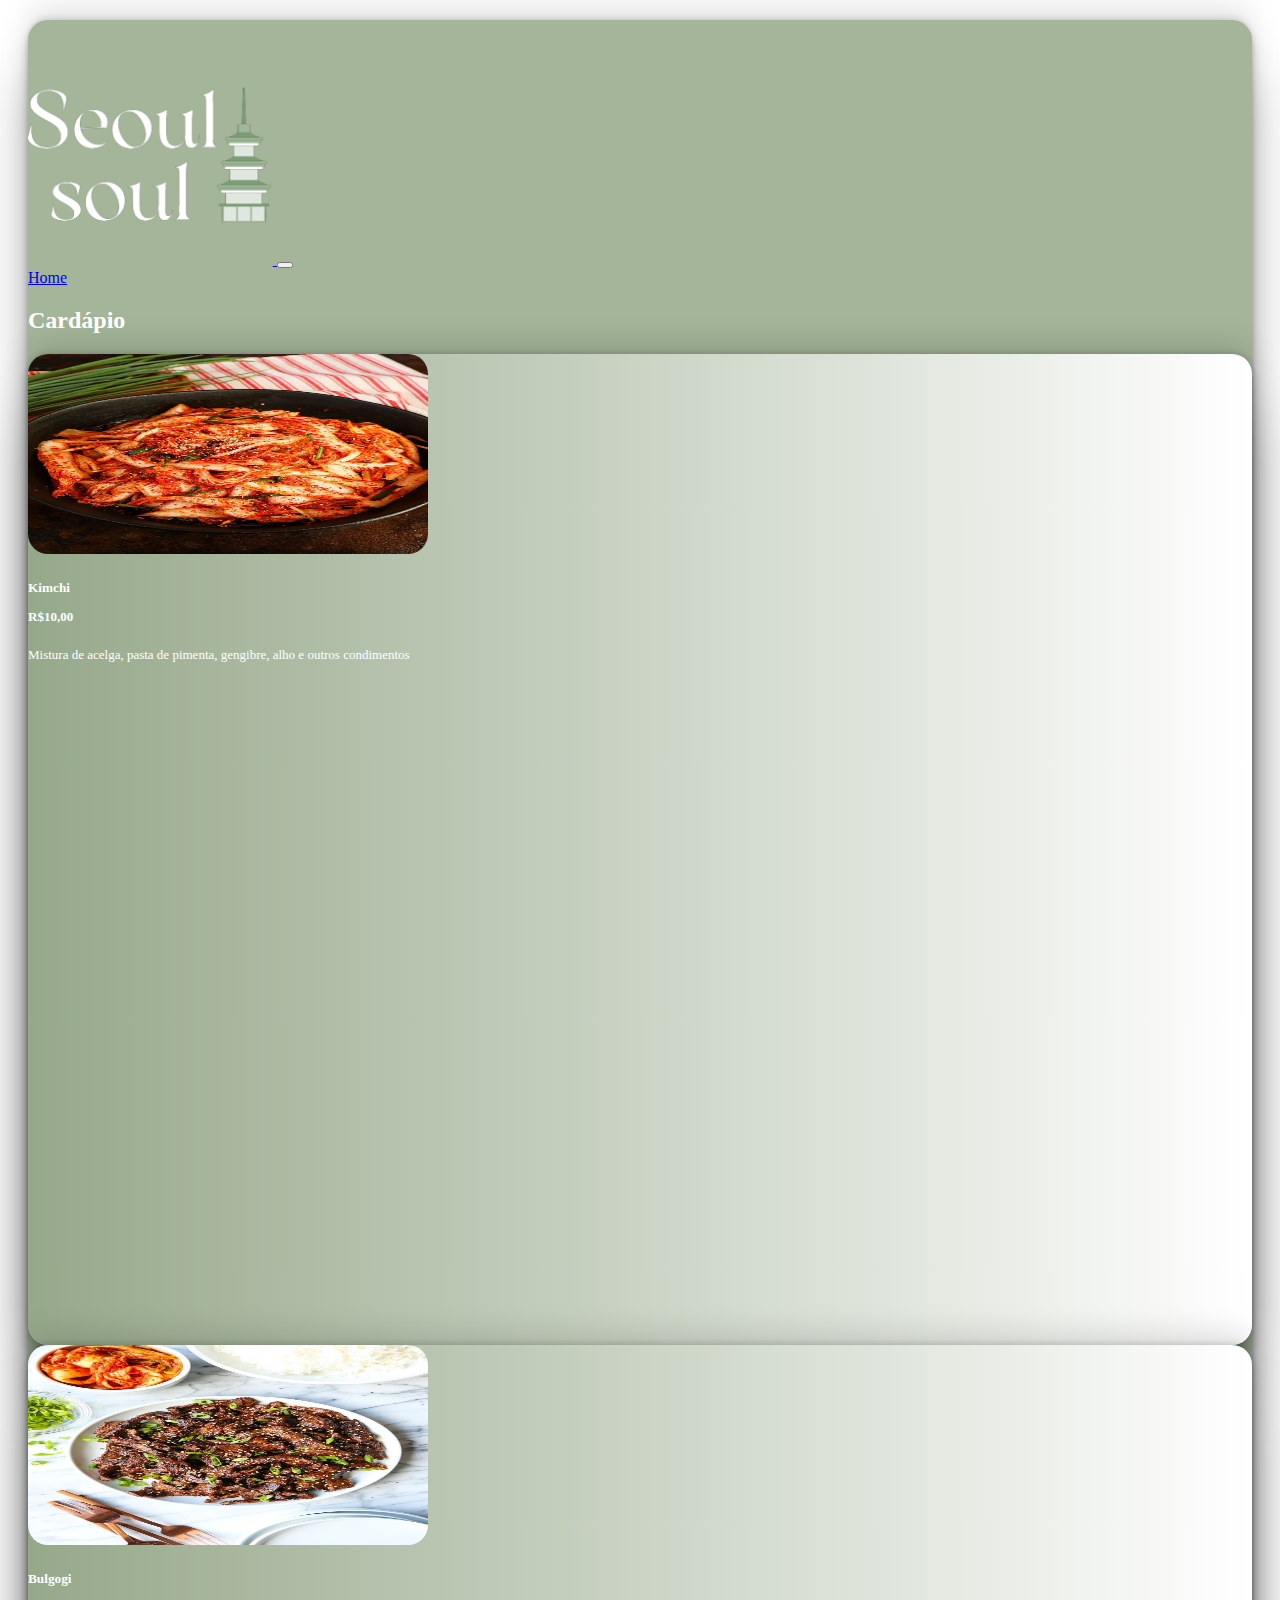
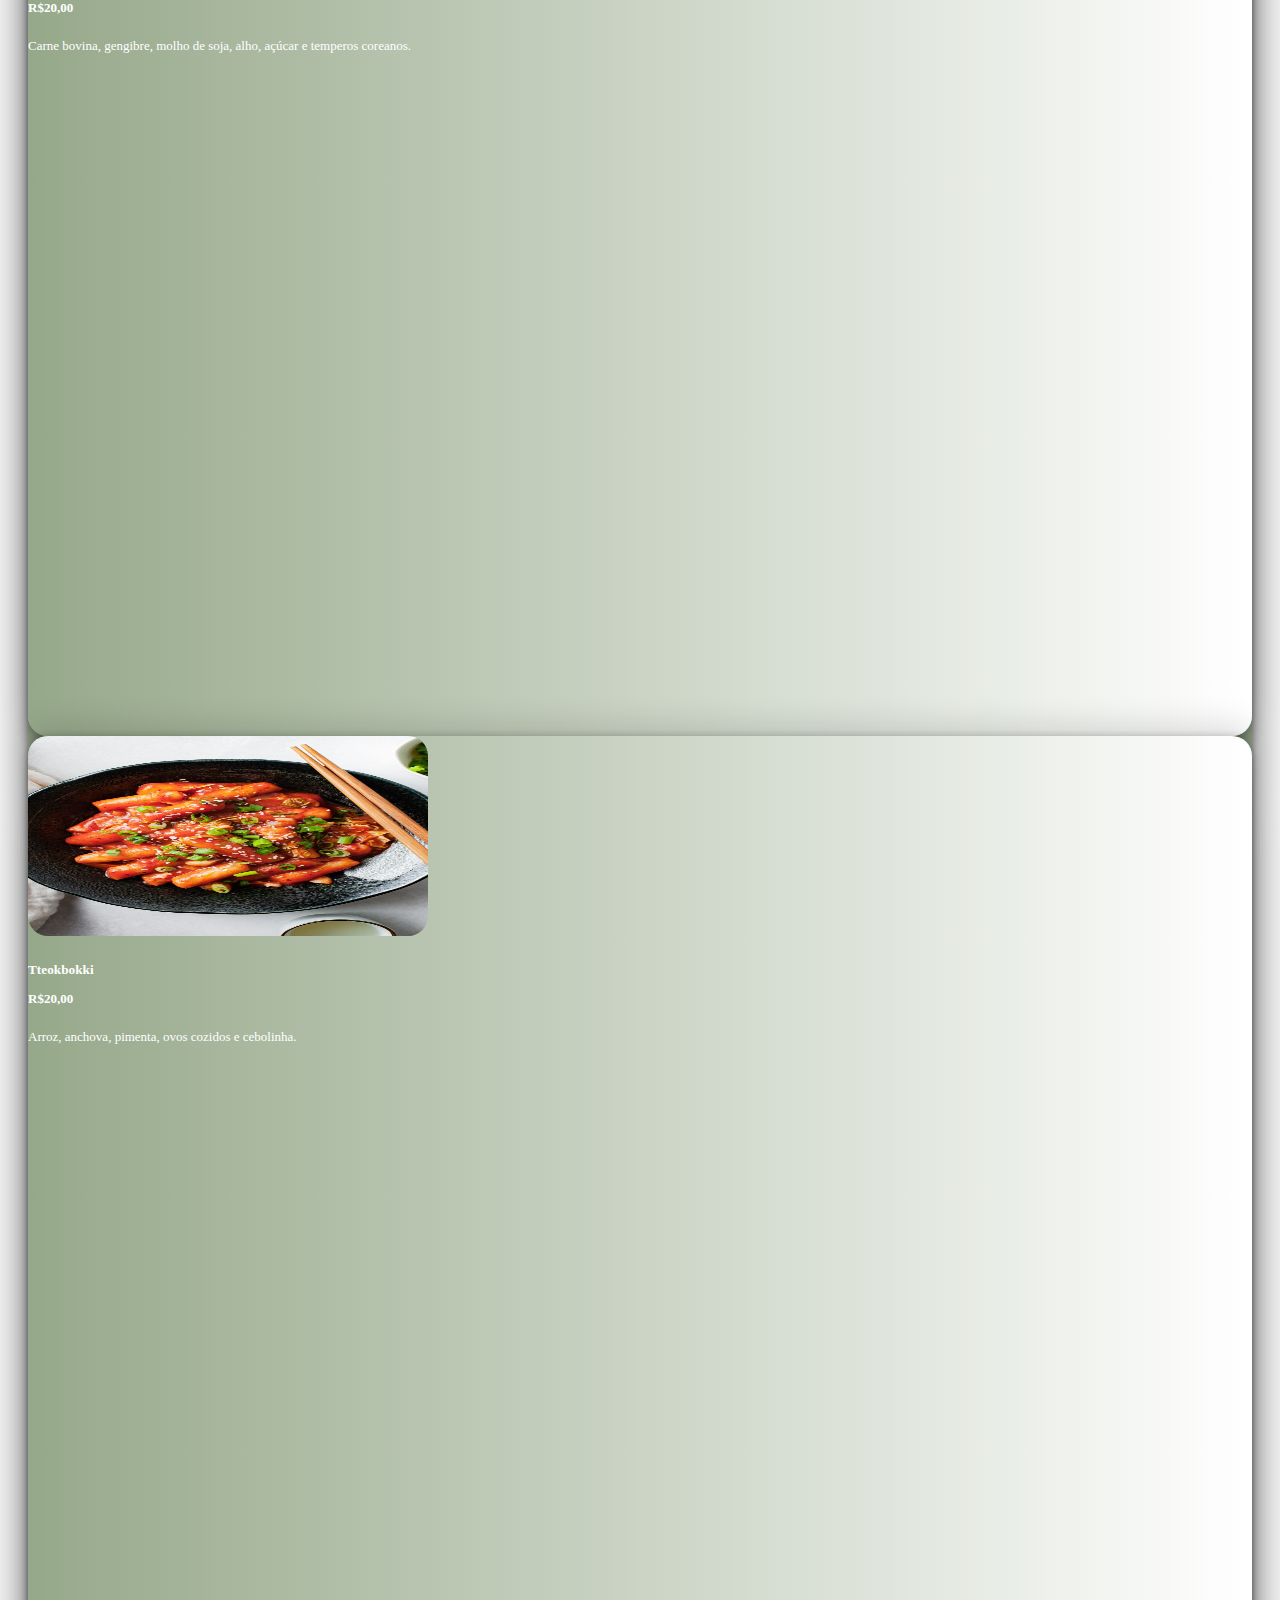
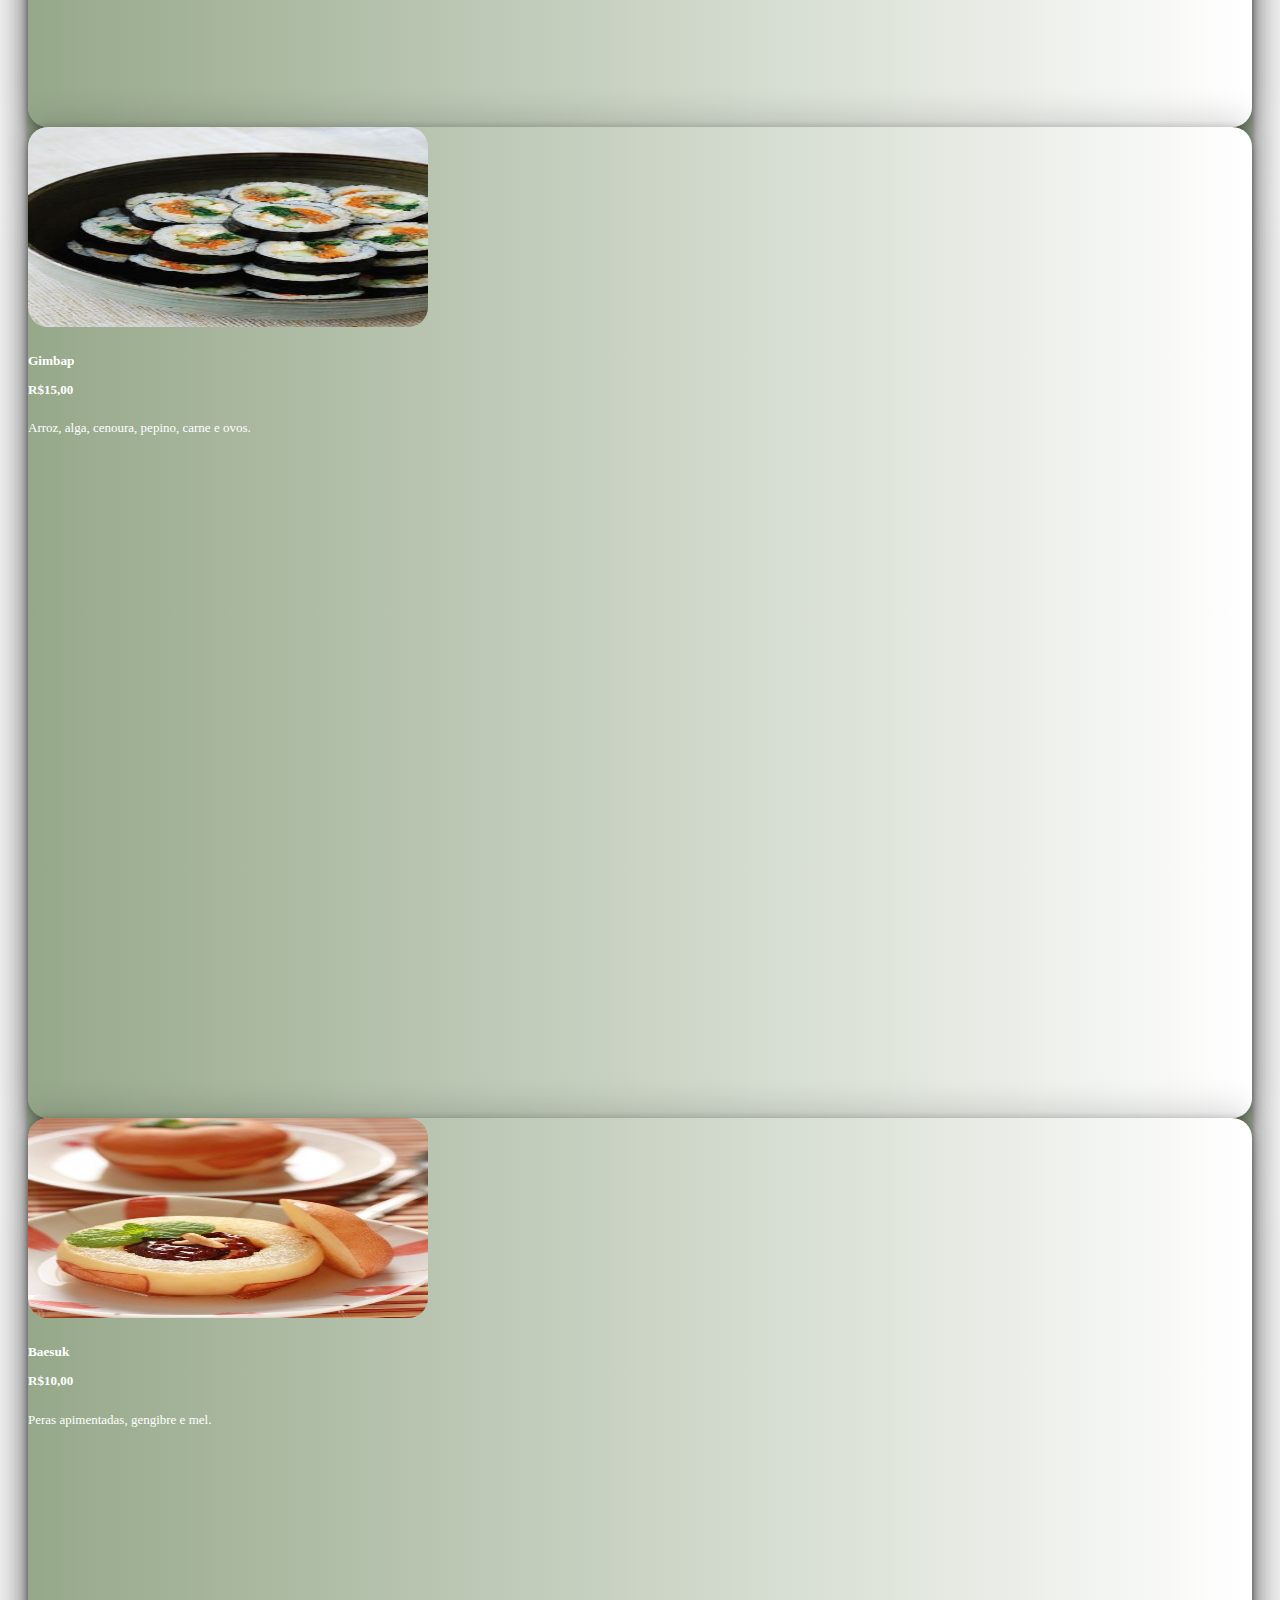
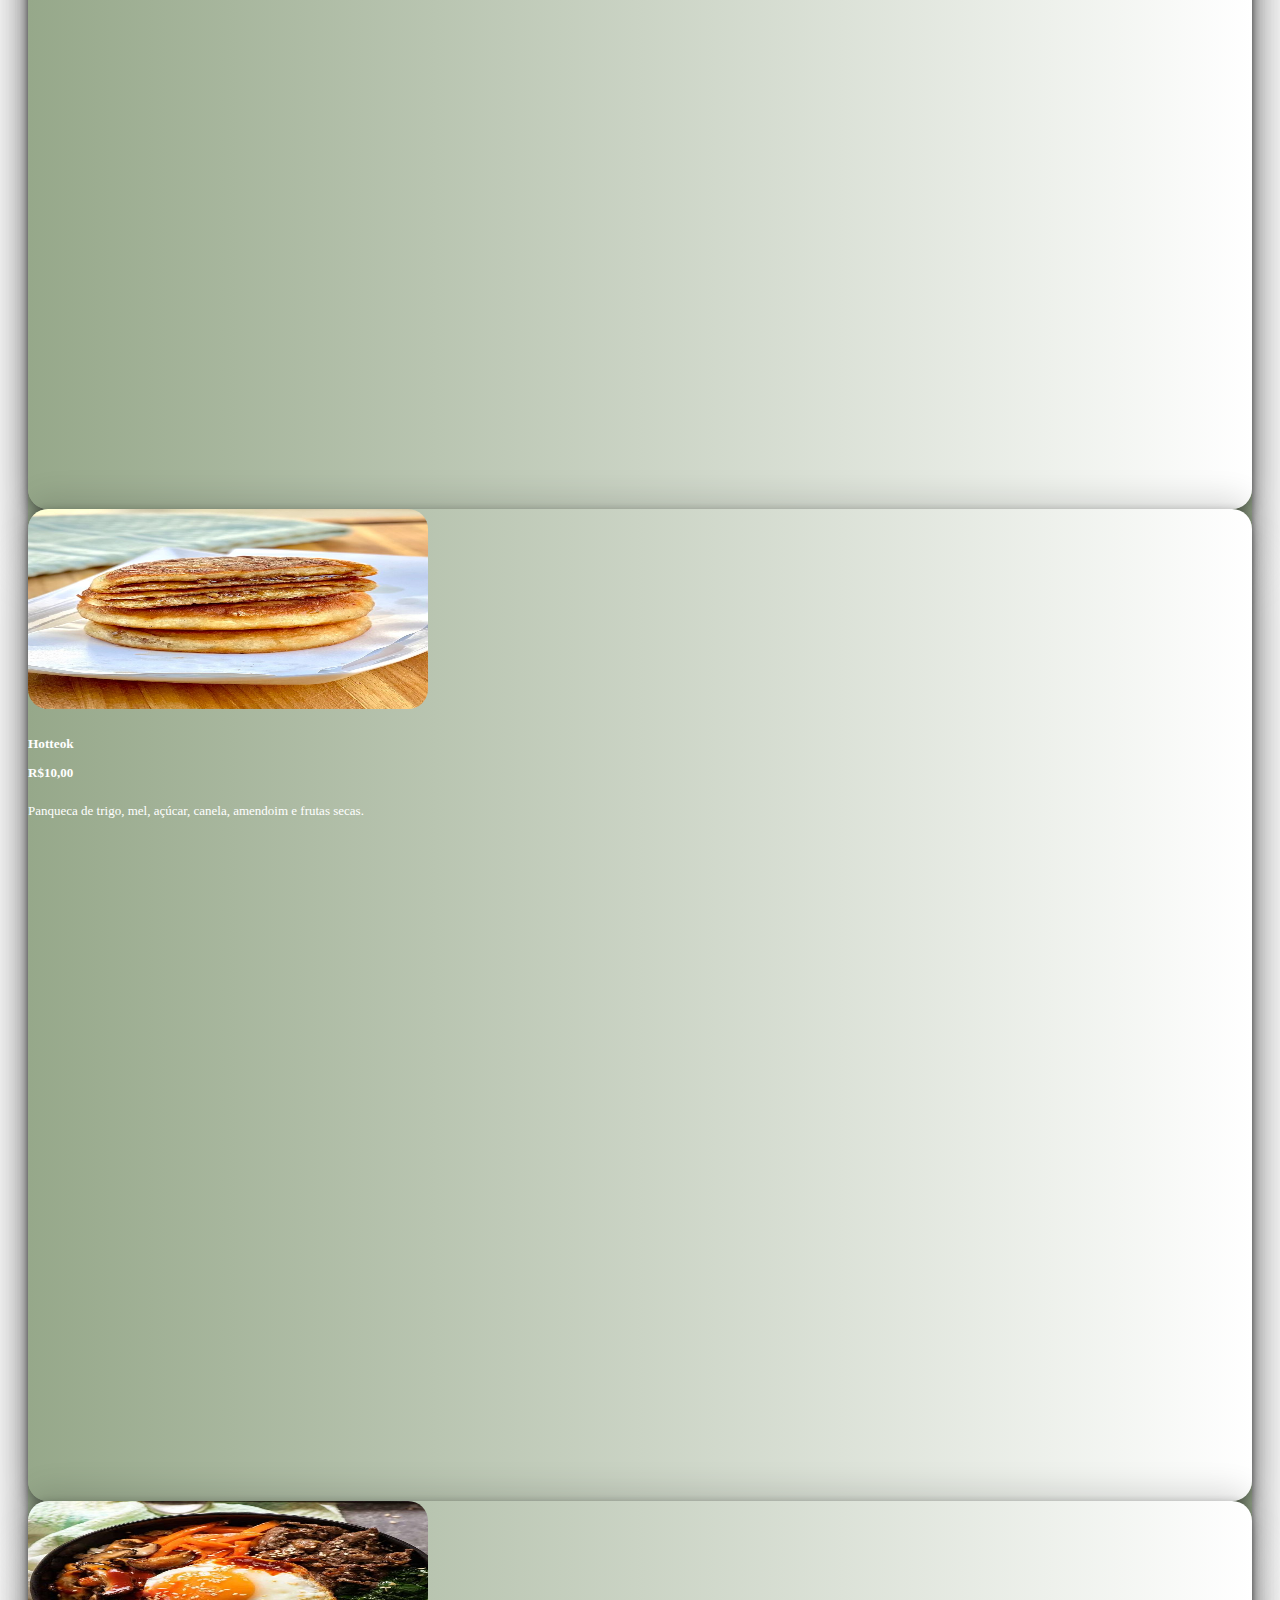
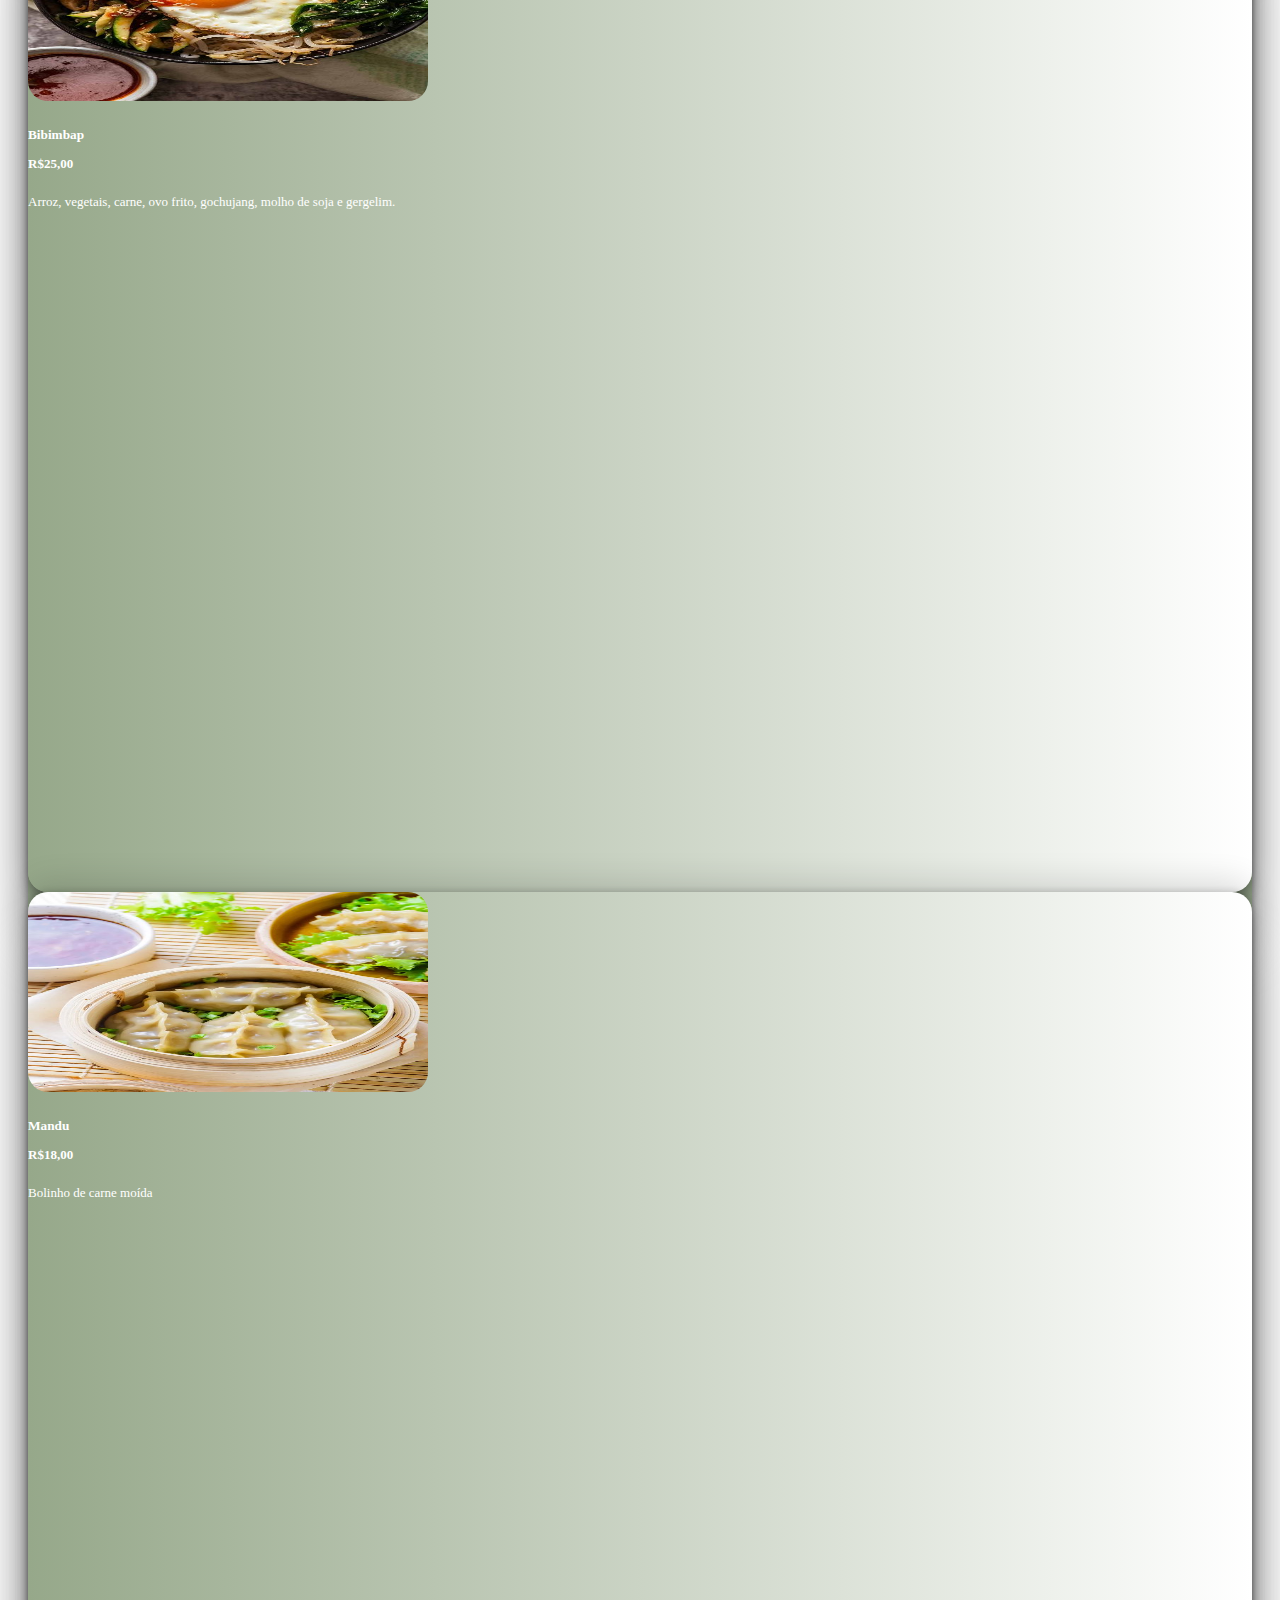
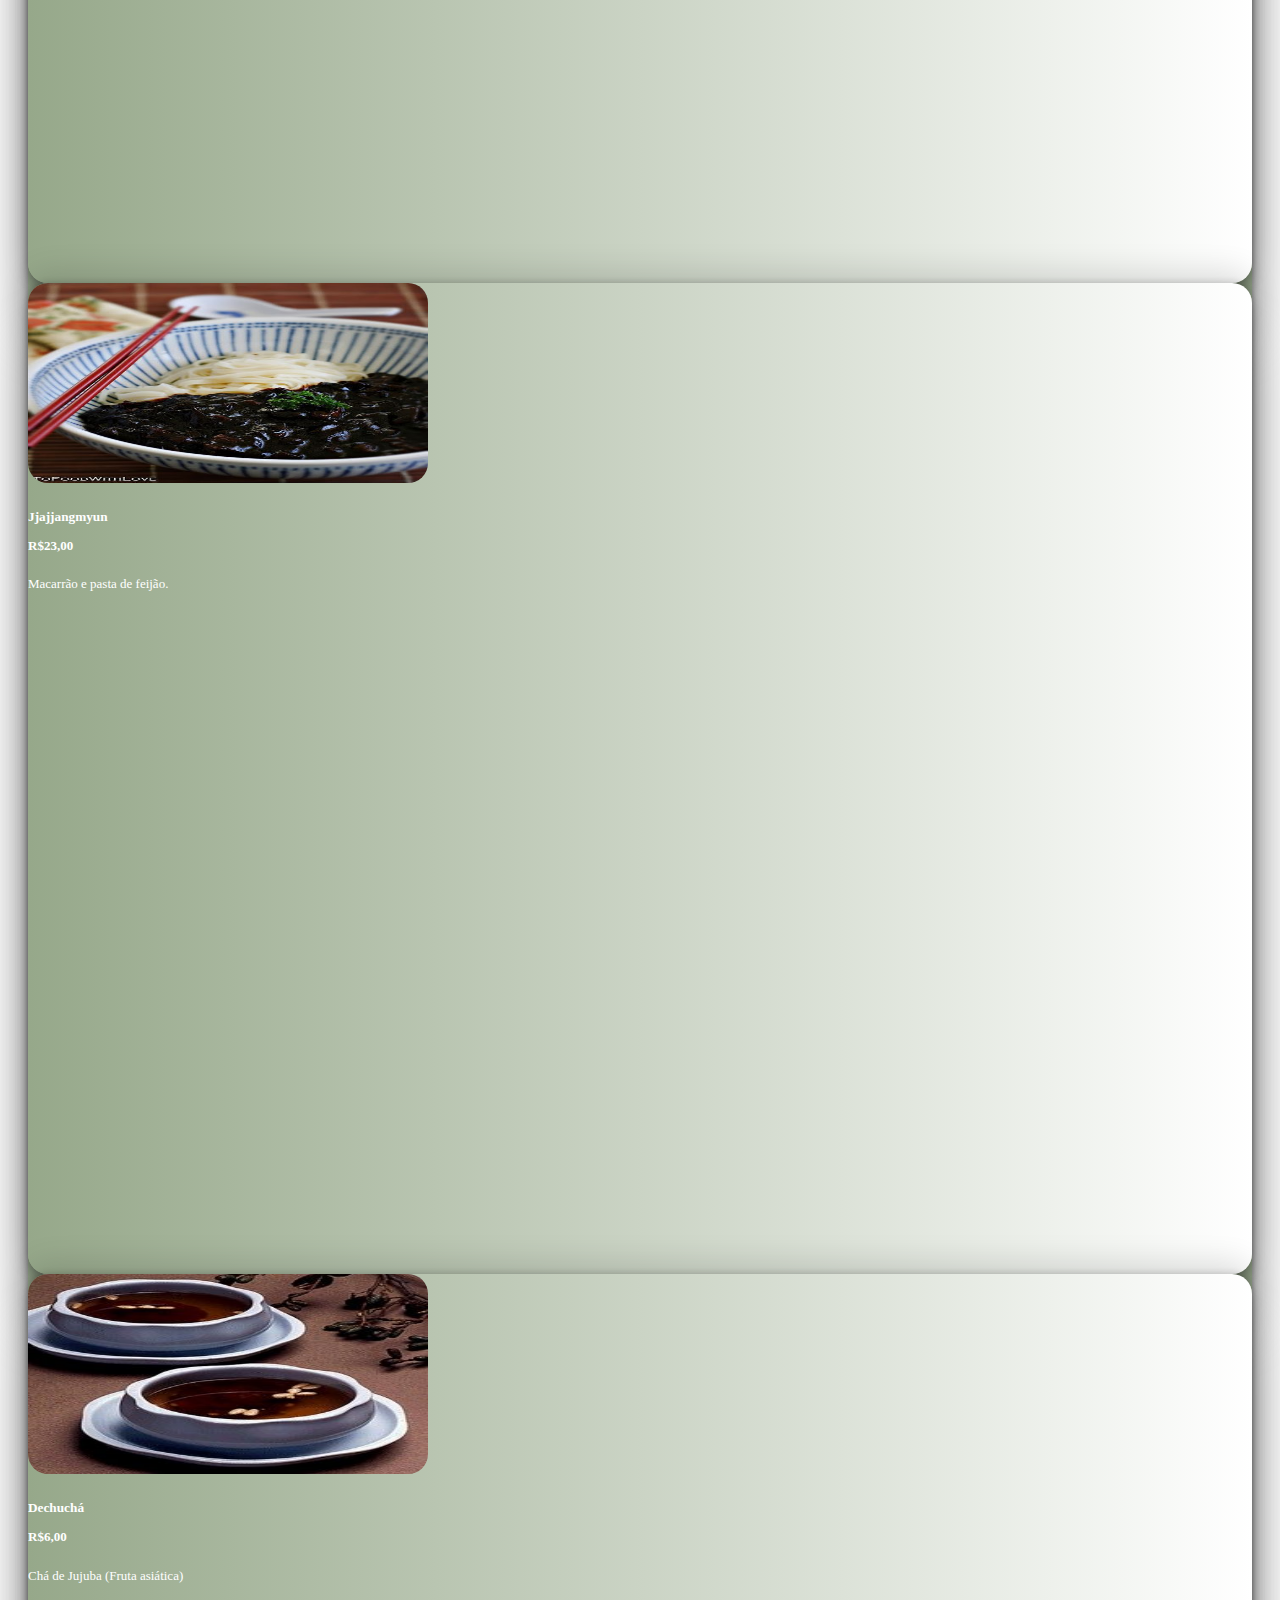
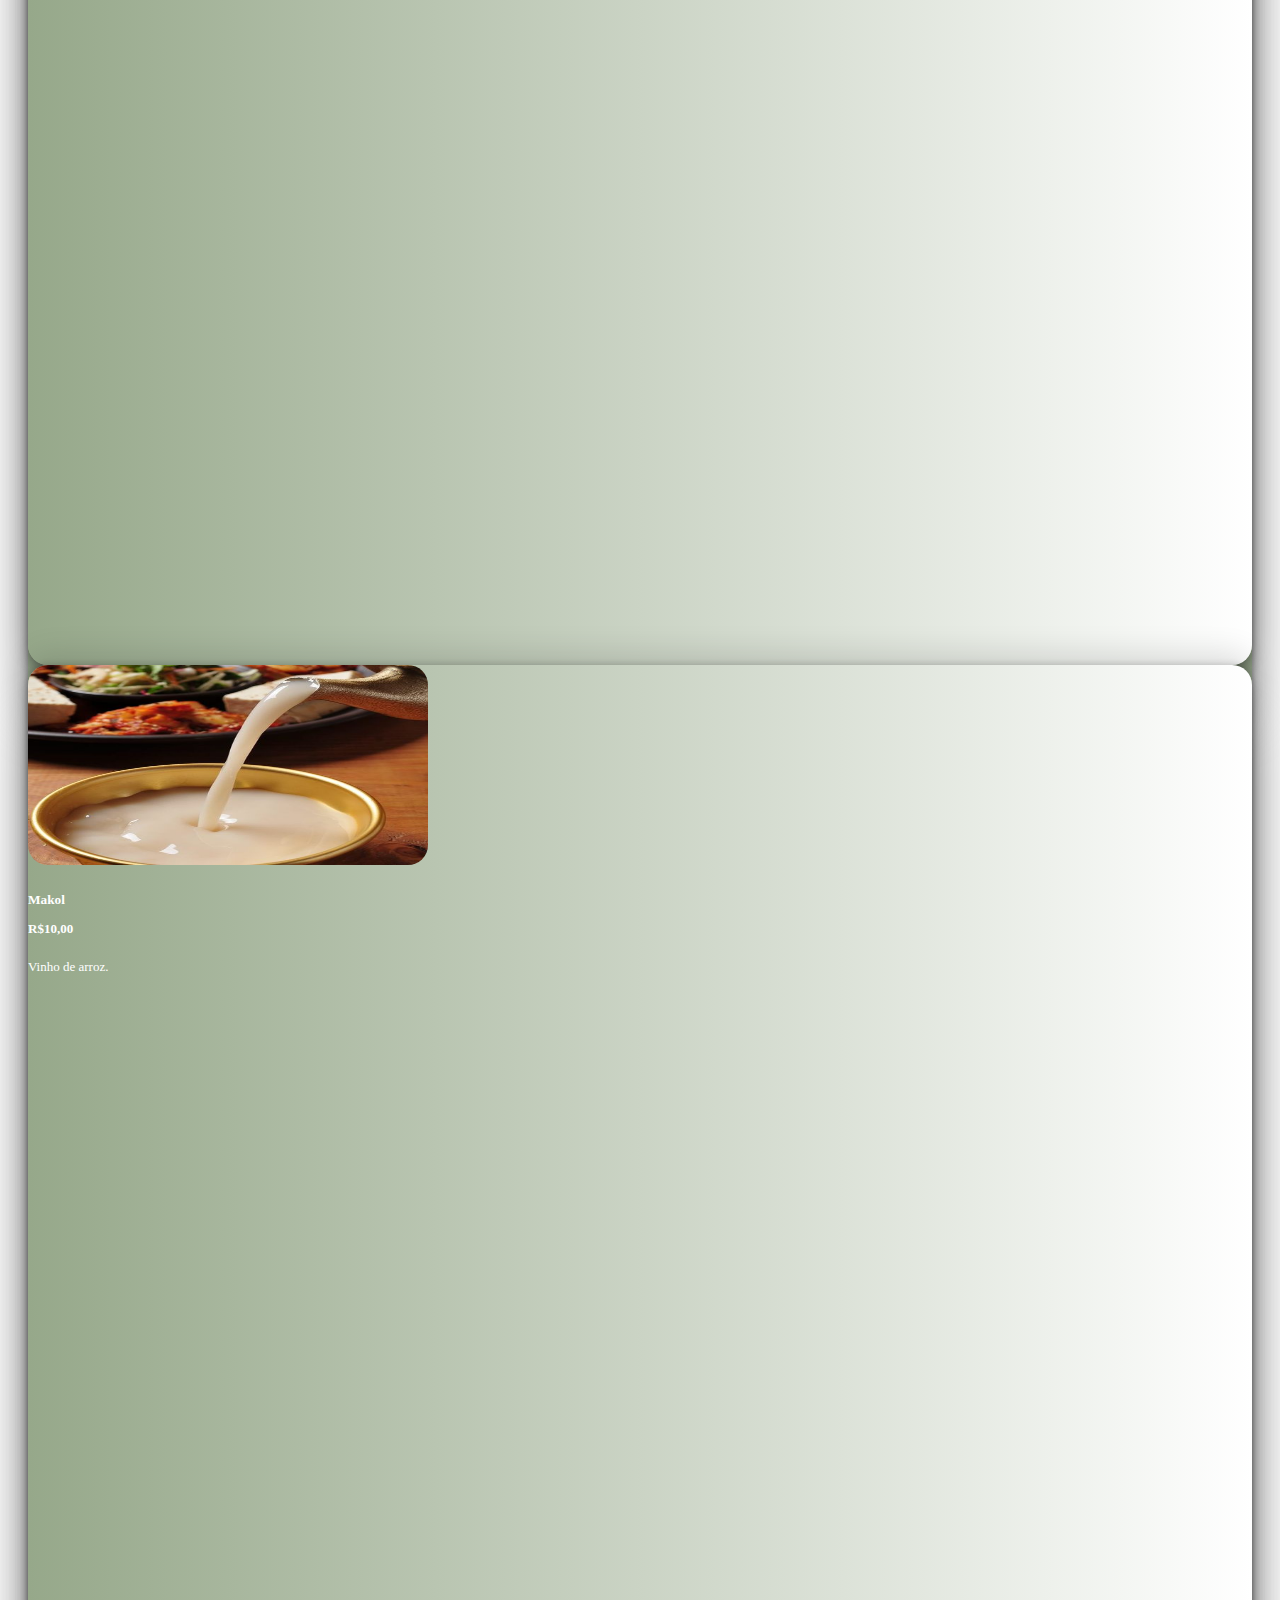
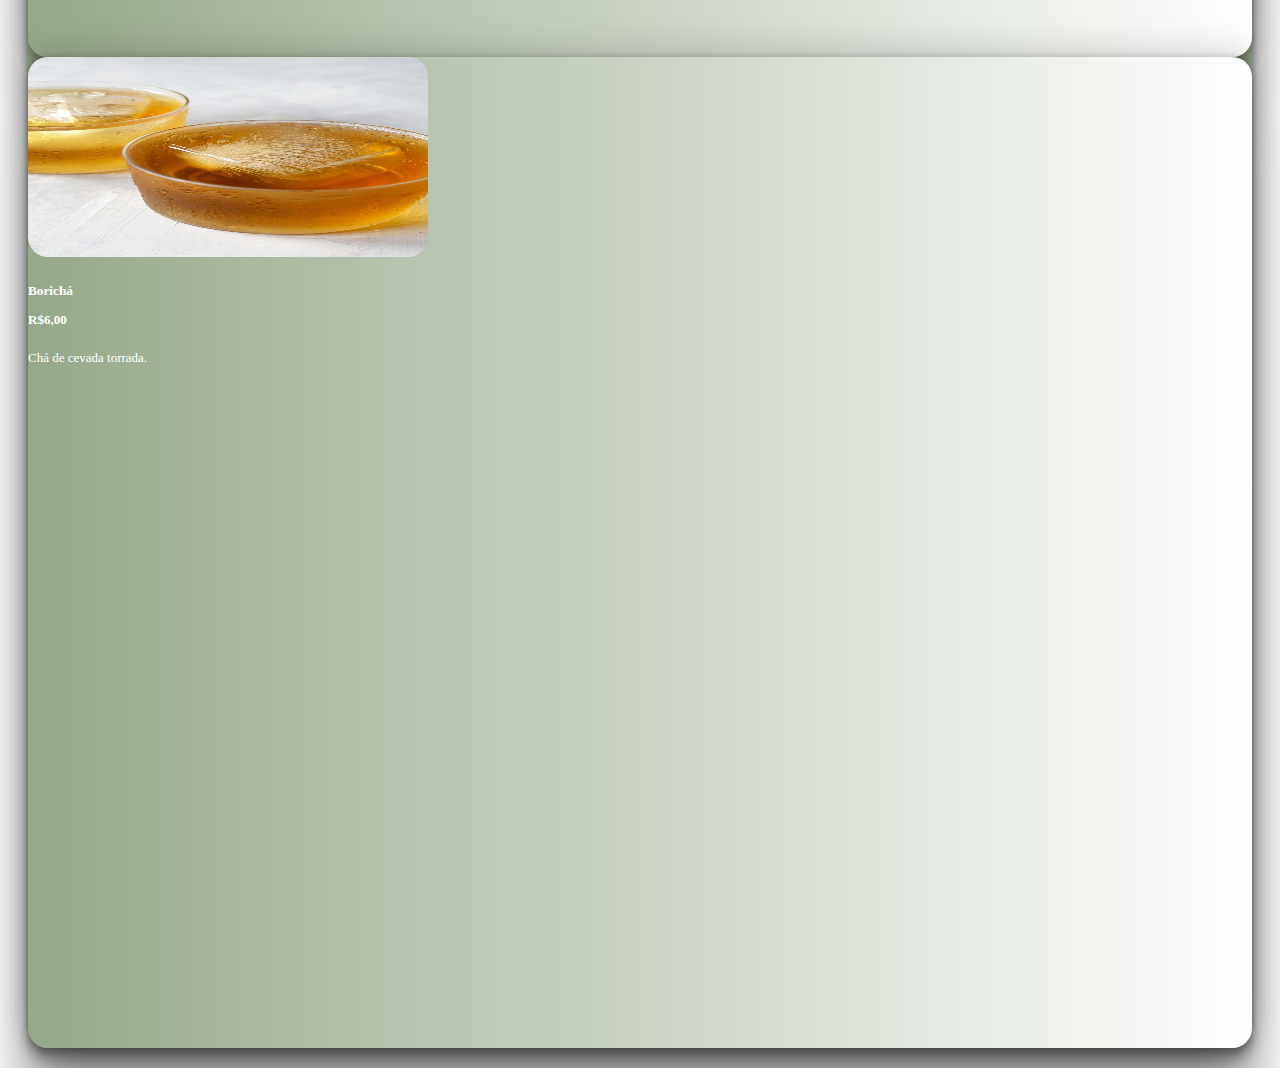
<file: menu.html>
<!DOCTYPE html>
<html lang="pt-br">

<head>
  <meta charset="UTF-8">
  <meta name="viewport" content="width=device-width, initial-scale=1.0">
  <title>Cardápio</title>
  <link rel="stylesheet" href="style/stylemenu.css">
  <link rel="preconnect" href="https://fonts.googleapis.com">
  <link rel="preconnect" href="https://fonts.gstatic.com" crossorigin>
  <link rel="preconnect" href="https://fonts.googleapis.com">

  <link href="https://cdn.jsdelivr.net/npm/bootstrap@5.3.2/dist/css/bootstrap.min.css" rel="stylesheet"
    integrity="sha384-T3c6CoIi6uLrA9TneNEoa7RxnatzjcDSCmG1MXxSR1GAsXEV/Dwwykc2MPK8M2HN" crossorigin="anonymous">
</head>

<body>
  <div class="container-fluid px-0">


    <main>
      <section id="nav">
        <nav class="navbar p-0 mb-0 navbar-dark navbar-expand-sm" id="#mainNav">
          <div class="container">
            <a href="/index.html" class="navbar-brand d-flex align-items-center">
              <img src="img/logo.png" class="logo my-0 mx-0 px-0 py-0 w-100">
            </a>
            <button class="navbar-toggler" type="button" data-bs-toggle="collapse" data-bs-target="#menuNavbar">
              <span class="navbar-toggler-icon"></span>
            </button>
            <div class="collapse navbar-collapse justify-content-end" id="menuNavbar">
              <div class="navbar-nav ms-auto">
                <a href="/index.html" class="nav-link">Home</a>
              </div>
            </div>
          </div>
        </nav>
      </section>

      <h2 class="text-center mb-2 py-2">
        Cardápio
      </h2>



      <div class="container-fluid itens">
        <div class="row ">


          <div class="row ">
            <div class="col-md-4">
              <div class="card card m-5 my-2">
                <div class="row ">
                  <div class="col-md-4">
                    <img src="img/prato1.jpg" class="card-img" alt="Imagem do prato">
                  </div>
                  <div class="col-md-8">
                    <div class="card-body">
                      <h5 class="card-title text-right">Kimchi <p>R$10,00</p>
                      </h5>
                      <p class="card-text text-right">Mistura de acelga, pasta de pimenta,
                        gengibre, alho e outros condimentos</p>
                    </div>
                  </div>
                </div>
              </div>
            </div>
            <div class="col-md-4">
              <div class="card m-5 my-2">
                <div class="row ">
                  <div class="col-md-4">
                    <img src="img/prato2.jpg" class="card-img" alt="Imagem do prato">
                  </div>
                  <div class="col-md-8">
                    <div class="card-body">
                      <h5 class="card-title text-right">Bulgogi <p>R$20,00</p>
                      </h5>
                      <p class="card-text text-right">Carne bovina, gengibre, molho de soja,
                        alho, açúcar e temperos coreanos.</p>
                    </div>
                  </div>
                </div>
              </div>
            </div>
          </div>

          <div class="row ">
            <div class="col-md-4">
              <div class="card m-5 my-2">
                <div class="row ">
                  <div class="col-md-4">
                    <img src="img/prato3.jpg" class="card-img" alt="Imagem do prato">
                  </div>
                  <div class="col-md-8">
                    <div class="card-body">
                      <h5 class="card-title text-right">Tteokbokki <p>R$20,00</p>
                      </h5>
                      <p class="card-text text-right">Arroz, anchova, pimenta,
                        ovos cozidos e cebolinha.</p>
                    </div>
                  </div>
                </div>
              </div>
            </div>
            <div class="col-md-4">
              <div class="card m-5 my-2">
                <div class="row ">
                  <div class="col-md-4">
                    <img src="img/prato4.jpg" class="card-img" alt="Imagem do prato">
                  </div>
                  <div class="col-md-8">
                    <div class="card-body">
                      <h5 class="card-title text-right">Gimbap <p>R$15,00</p>
                      </h5>
                      <p class="card-text text-right">Arroz, alga, cenoura, pepino, carne e ovos.</p>
                    </div>
                  </div>
                </div>
              </div>
            </div>
          </div>
          <div class="row ">
            <div class="col-md-4">
              <div class="card m-5 my-2">
                <div class="row ">
                  <div class="col-md-4">
                    <img src="img/prato5.jpg" class="card-img" alt="Imagem do prato">
                  </div>
                  <div class="col-md-8">
                    <div class="card-body">
                      <h5 class="card-title text-right">Baesuk <p>R$10,00</p>
                      </h5>
                      <p class="card-text text-right">Peras apimentadas, gengibre e mel.</p>
                    </div>
                  </div>
                </div>
              </div>
            </div>
            <div class="col-md-4">
              <div class="card m-5 my-2">
                <div class="row ">
                  <div class="col-md-4">
                    <img src="img/prato6.jpg" class="card-img" alt="Imagem do prato">
                  </div>
                  <div class="col-md-8">
                    <div class="card-body">
                      <h5 class="card-title text-right">Hotteok <p>R$10,00</p>
                      </h5>
                      <p class="card-text text-right">Panqueca de trigo, mel, açúcar,
                        canela, amendoim e frutas secas.</p>
                    </div>
                  </div>
                </div>
              </div>
            </div>
          </div>
          <div class="row ">
            <div class="col-md-4">
              <div class="card m-5 my-2">
                <div class="row ">
                  <div class="col-md-4">
                    <img src="img/prato7.jpg" class="card-img" alt="Imagem do prato">
                  </div>
                  <div class="col-md-8">
                    <div class="card-body">
                      <h5 class="card-title text-right">Bibimbap <p>R$25,00</p>
                      </h5>
                      <p class="card-text text-right"> Arroz, vegetais, carne, ovo frito,
                        gochujang, molho de soja e gergelim.</p>
                    </div>
                  </div>
                </div>
              </div>
            </div>
            <div class="col-md-4 ">
              <div class="card m-5 my-2">
                <div class="row ">
                  <div class="col-md-4">
                    <img src="img/prato8.jpg" class="card-img" alt="Imagem do prato">
                  </div>
                  <div class="col-md-8">
                    <div class="card-body">
                      <h5 class="card-title text-right">Mandu <p>R$18,00</p>
                      </h5>
                      <p class="card-text text-right">Bolinho de carne moída</p>
                    </div>
                  </div>
                </div>
              </div>
            </div>
          </div>
          <div class="row ">
            <div class="col-md-4">
              <div class="card m-5 my-2">
                <div class="row ">
                  <div class="col-md-4">
                    <img src="img/prato9.jpg" class="card-img" alt="Imagem do prato">
                  </div>
                  <div class="col-md-8">
                    <div class="card-body">
                      <h5 class="card-title text-right">Jjajjangmyun <p>R$23,00</p>
                      </h5>
                      <p class="card-text text-right">Macarrão e pasta de feijão.</p>
                    </div>
                  </div>
                </div>
              </div>
            </div>
            <div class="col-md-4">
              <div class="card m-5 my-2">
                <div class="row ">
                  <div class="col-md-4">
                    <img src="img/prato10.jpg" class="card-img" alt="Imagem do prato">
                  </div>
                  <div class="col-md-8">
                    <div class="card-body">
                      <h5 class="card-title text-right">Dechuchá <p>R$6,00</p>
                      </h5>
                      <p class="card-text text-right">Chá de Jujuba (Fruta asiática)</p>
                    </div>
                  </div>
                </div>
              </div>
            </div>
          </div>
          <div class="row ">
            <div class="col-md-4">
              <div class="card m-5 my-2">
                <div class="row ">
                  <div class="col-md-4">
                    <img src="img/prato11.jpg" class="card-img" alt="Imagem do prato">
                  </div>
                  <div class="col-md-8">
                    <div class="card-body">
                      <h5 class="card-title text-right">Makol <p>R$10,00</p>
                      </h5>
                      <p class="card-text text-right">Vinho de arroz.</p>
                    </div>
                  </div>
                </div>
              </div>
            </div>
            <div class="col-md-4">
              <div class="card m-5 my-2 ">
                <div class="row ">
                  <div class="col-md-4">
                    <img src="img/prato12.jpg" class="card-img" alt="Imagem do prato">
                  </div>
                  <div class="col-md-8">
                    <div class="card-body">
                      <h5 class="card-title text-right">Borichá <p>R$6,00</p>
                      </h5>
                      <p class="card-text text-right">Chá de cevada torrada.</p>
                    </div>
                  </div>
                </div>
              </div>
            </div>
          </div>
        </div>
      </div>




      <script src="https://cdn.jsdelivr.net/npm/bootstrap@5.3.2/dist/js/bootstrap.bundle.min.js"
        integrity="sha384-C6RzsynM9kWDrMNeT87bh95OGNyZPhcTNXj1NW7RuBCsyN/o0jlpcV8Qyq46cDfL"
        crossorigin="anonymous"></script>
</body>

</html>
</file>
<file: style/stylemenu.css>
p {
  font-size: small;
}

.logo {
  margin-bottom: 0;
  padding-bottom: 0;
  max-width: 20%;
  height: auto;
}

.logo:hover {
  border-radius: 10px;
  background-color: #688455;
  transition: background-color ease-in-out .3s;
}

.nav-link:hover {
  border-radius: 10px;
  background-color: #688455;
  transition: background-color ease-in-out .3s;
}

.nav-link:active {
  border-radius: 10px;
  background-color: #688455;
  transition: background-color
}


main {
  color: white;
  background-color: #a4b599;
  border-radius: 20px;
  margin: 20px;
  transition: margin-left 0.5s;
  box-shadow: rgba(0, 0, 0, 0.25) 0px 54px 55px, rgba(0, 0, 0, 0.12) 0px -12px 30px, rgba(0, 0, 0, 0.12) 0px 4px 6px, rgba(0, 0, 0, 0.17) 0px 12px 13px, rgba(0, 0, 0, 0.09) 0px -3px 5px;
}

.menu {
  flex-direction: column;
  align-items: center;
}

.row {
  
  justify-content: center;
}

.card.m-5 {
  background: rgb(255, 255, 255);
  background: linear-gradient(90deg, rgba(225, 230, 221, 1) 0%, rgba(150, 168, 138, 1) 0%, rgba(255, 255, 255, 1) 100%);
  border-radius: 20px;
  box-shadow: rgba(0, 0, 0, 0.25) 0px 54px 55px, rgba(0, 0, 0, 0.12) 0px -12px 30px, rgba(0, 0, 0, 0.12) 0px 4px 6px, rgba(0, 0, 0, 0.17) 0px 12px 13px, rgba(0, 0, 0, 0.09) 0px -3px 5px;
  
}


.card img {
  border-radius: 20px;

}

.card-body {
  aspect-ratio: 1.6;
}

.card-body {
  min-height: auto;
}

img {
  width: 300px;
  height: 250px;
}

card-img img {
  width: 300px;
  height: 300px;
}


@media (max-width: 767px) {
  .navbar-brand {
    display: flex;
    justify-content: center;

  }

}

@media (max-width: 767px) {
  .navbar-brand {
    display: flex;
    justify-content: center;

  }

  img {
    height: 200-x;
  }
}

@media (min-width:780px) {
  .card.m-5.my-2 {
    height: auto;
    aspect-ratio: 2.94;
    width: 100%;
    min-height: initial;
  }
}
  @media (min-width: 780px) and (max-width: 1919px) {
    img {
      height: 200px;
      width: 400px;
    }
  }
</file>
